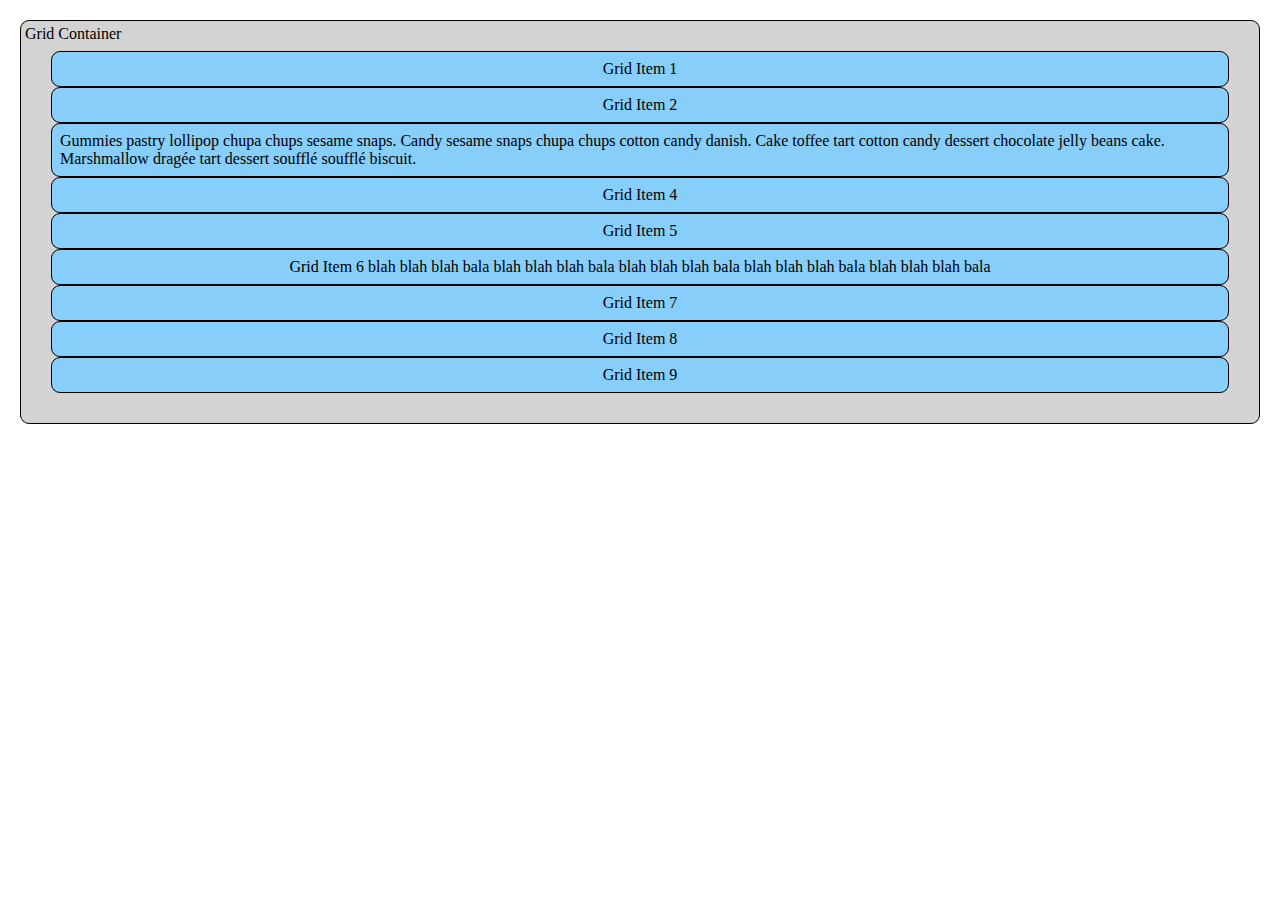
<file: 2-grid-template-columns/index.html>
<!DOCTYPE html>
<html lang="en">
  <head>
    <meta charset="UTF-8" />
    <meta name="viewport" content="width=device-width, initial-scale=1.0" />
    <title>Document</title>
    <link rel="stylesheet" href="style.css" />
  </head>
  <body>
    <div class="grid-container">
      <p style="position: absolute; top: 25px; left: 25px">Grid Container</p>
      <div class="grid-item">
        <p>Grid Item 1</p>
      </div>
      <div class="grid-item">
        <p>Grid Item 2</p>
      </div>
      <div class="grid-item">
        <p>
          Gummies pastry lollipop chupa chups sesame snaps. Candy sesame snaps
          chupa chups cotton candy danish. Cake toffee tart cotton candy dessert
          chocolate jelly beans cake. Marshmallow dragée tart dessert soufflé
          soufflé biscuit.
        </p>
      </div>
      <div class="grid-item">
        <p>Grid Item 4</p>
      </div>
      <div class="grid-item">
        <p>Grid Item 5</p>
      </div>
      <div class="grid-item">
        <p>
          Grid Item 6 blah blah blah bala blah blah blah bala blah blah blah
          bala blah blah blah bala blah blah blah bala
        </p>
      </div>
      <div class="grid-item">
        <p>Grid Item 7</p>
      </div>
      <div class="grid-item">
        <p>Grid Item 8</p>
      </div>
      <div class="grid-item">
        <p>Grid Item 9</p>
      </div>
    </div>
  </body>
</html>
</file>
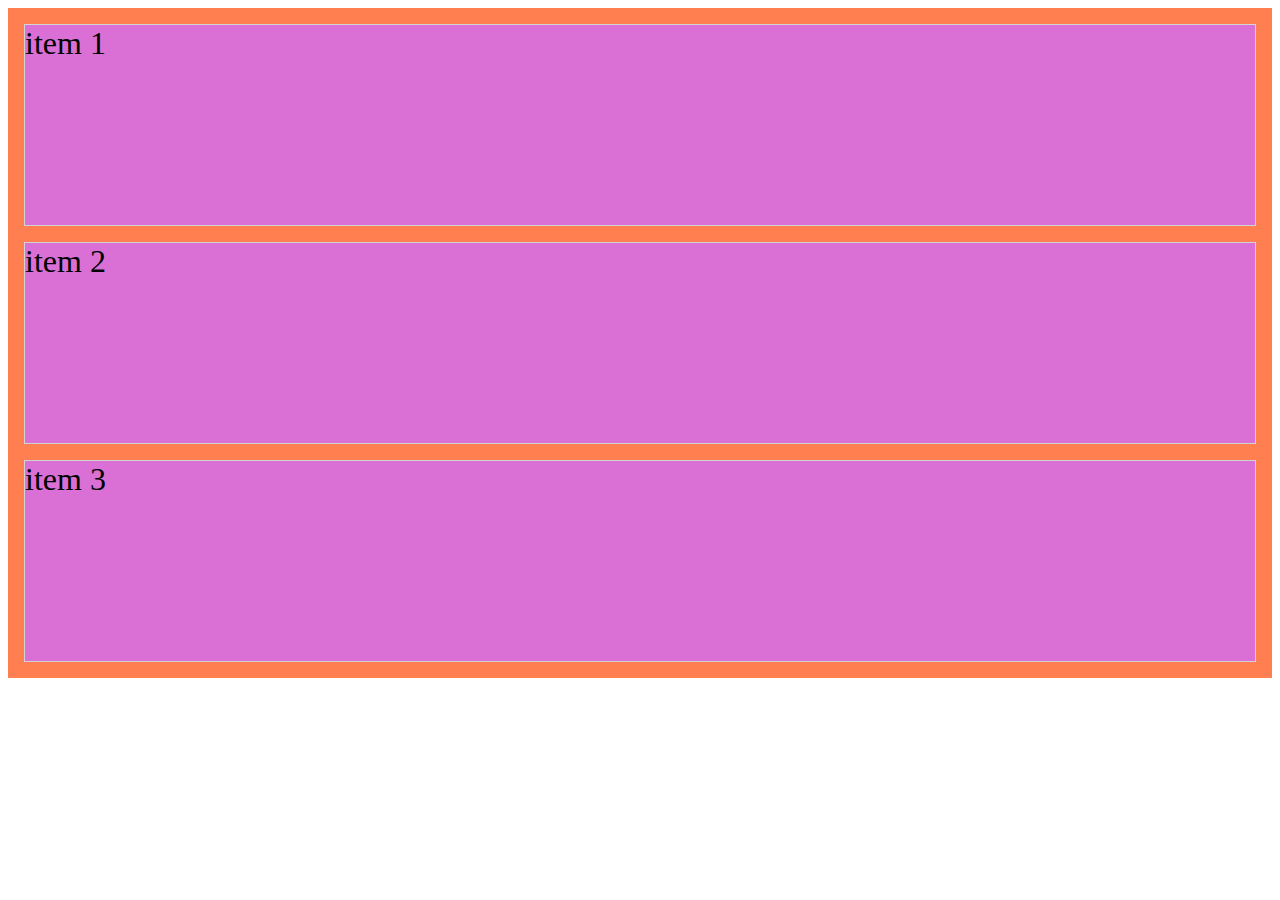
<file: 3-media-queries/index.html>
<!DOCTYPE html>
<html lang="en">
  <head>
    <meta charset="UTF-8" />
    <meta name="viewport" content="width=device-width, initial-scale=1.0" />
    <title>Document</title>
    <link rel="stylesheet" href="style.css" />
  </head>
  <body>
    <div class="container">
      <div class="box">item 1</div>
      <div class="box">item 2</div>
      <div class="box">item 3</div>
    </div>
  </body>
</html>
</file>
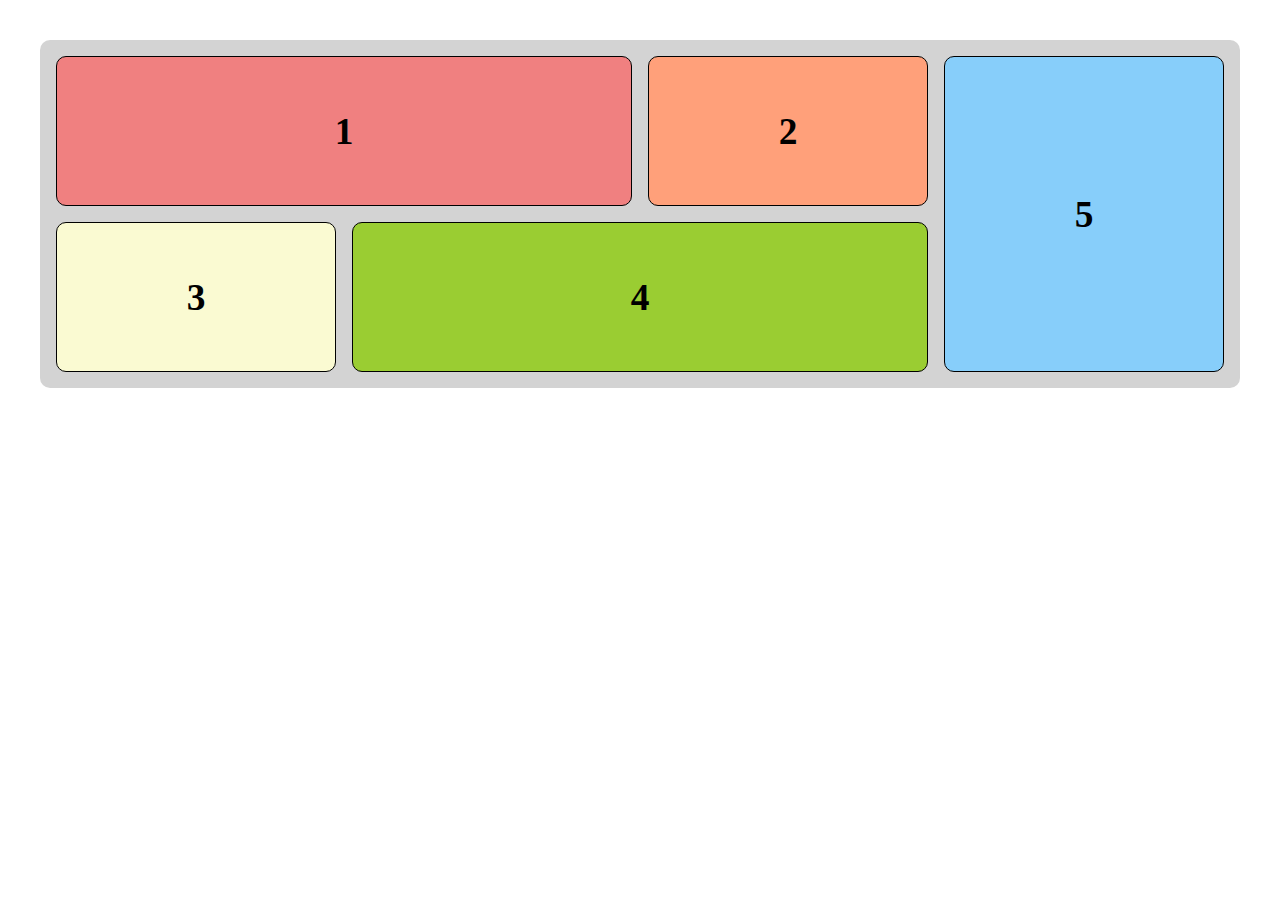
<file: 4-responsive-grid/index.html>
<!DOCTYPE html>
<html>
  <head>
    <meta charset="utf-8" />
    <meta name="viewport" content="width=device-width" />
    <title>Responsive Grid</title>
    <link rel="stylesheet" href="style-final.css" />
  </head>
  <body>
    <div class="grid-container">
      <div class="grid-item">
        <h3>1</h3>
      </div>
      <div class="grid-item">
        <h3>2</h3>
      </div>
      <div class="grid-item">
        <h3>3</h3>
      </div>
      <div class="grid-item">
        <h3>4</h3>
      </div>
      <div class="grid-item">
        <h3>5</h3>
      </div>
    </div>
  </body>
</html>
</file>
<file: 2-grid-template-columns/style.css>
* {
  box-sizing: border-box;
  margin: 0;
}

div {
  border-radius: 9px;
  padding: 0.5rem;
}

.grid-item {
  background: lightskyblue;
  border: 1px solid black;
  /* Use flex to center the inner p element */
  display: flex;
  align-items: center;
  justify-content: center;
}

.grid-container {
  margin: 20px;
  background: lightgrey;
  border: 1px solid black;
  padding: 30px;

  /* Add Grid Props*/
}
</file>
<file: 3-media-queries/style.css>
.box {
  height: 200px;
  border: 1px solid lightgrey;

  background: lightskyblue;
  color: black;
  font-size: 2rem;
}

.container {
  background: coral;
  padding: 1rem;

  display: grid;
  gap: 1rem;
}

/* Apply these styles for screens at least 500 pixels wide */
@media (min-width: 600px) {
  .box {
    background: plum;
  }
}

@media (min-width: 700px) {
  .box {
    background: orchid;
  }
}

/* TODO make a media query for 800px to set the background to mediumpurple and color to white */


/* TODO make a media query for 900 to set the background to darkviolet */


/* TODO make a media query for 1000 to set the background to indigo */
</file>
<file: 4-responsive-grid/style-final.css>
* {
  box-sizing: border-box;
}

body { padding: 2rem; }
div { border-radius: 10px;}

.grid-item:nth-child(1) { background: lightcoral; }
.grid-item:nth-child(2) { background: lightsalmon; }
.grid-item:nth-child(3) { background: lightgoldenrodyellow }
.grid-item:nth-child(4) { background: yellowgreen; }
.grid-item:nth-child(5) { background: lightskyblue; }

.grid-item {
  border: 1px solid black;
  min-height: 150px;
  padding: 0.25em;
  font-size: 2rem;
  display: flex;
  justify-content: center;
  align-items: center;
}

.grid-container {
  background: lightgrey;
  padding: 1em; 
  
  /* Add Grid Props Here*/
  display: grid;
  gap: 1rem;
}

/* Add your media queries here */

@media (min-width: 768px) {
  .grid-container {
    grid-template-columns: 1fr 1fr;
  }
  .grid-item:nth-child(1) {
    grid-row: 1;
    grid-column: 1 / 3;
  }
  .grid-item:nth-child(4) {
    grid-row: 4;
    grid-column: 1 / 3;
  }
  .grid-item:nth-child(5) {
    grid-row: 2 / 4;
    grid-column: 2;
  }
}

@media (min-width: 992px) {
  .grid-container {
    grid-template-columns: 1fr 1fr 1fr 1fr;
  }
  .grid-item:nth-child(1) {
    grid-row: 1;
    grid-column: 1 / 3;
  }
  .grid-item:nth-child(4) {
    grid-row: 2;
    grid-column: 2 / 4;
  }
  .grid-item:nth-child(5) {
    grid-row: 1 / 3;
    grid-column: 4;
  }
}
</file>
